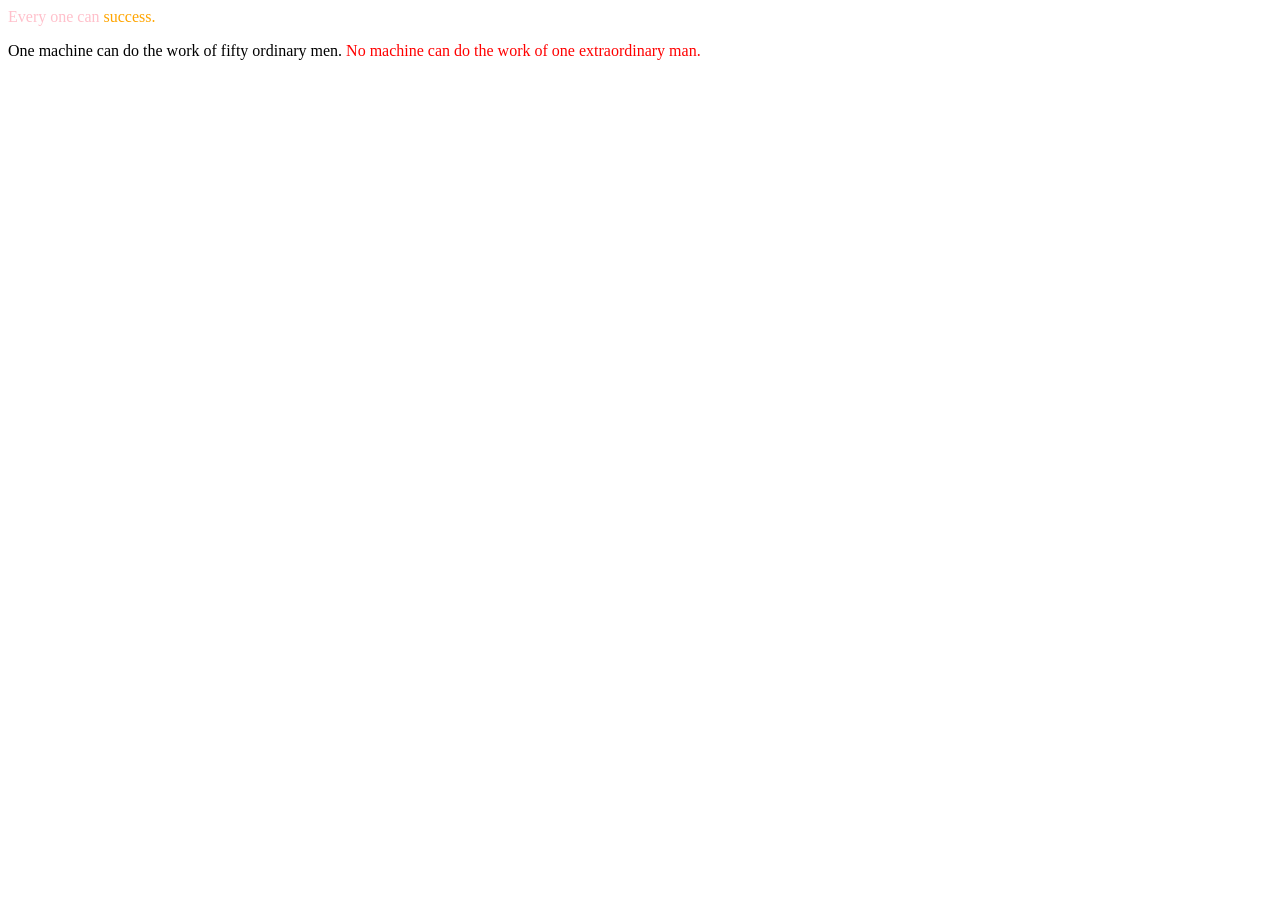
<file: demo.html>
<!DOCTYPE html>
<html lang="en">
<head>
  <meta charset="utf-8">
  <title>Lab 3 - Task 2 demo</title>
</head>
<body>

  <div id="header">
    <span class="myclass1">Every</span>
    <span class="myclass2">one can</span>
    <span class="myclass3">success.</span>
  </div>

  <p> One machine can do the work of fifty ordinary men.
    <span class="myclass4">No machine can do the work of one extraordinary man.</span>
  </p>

  <style>
     p > span { color: red; }
     #header span { color: pink; }
     span { color: green; }
     #header *:last-child { color: orange; }
     #header span:first-child:hover { color: blue; }
  </style>

</body>
</html>
</file>
